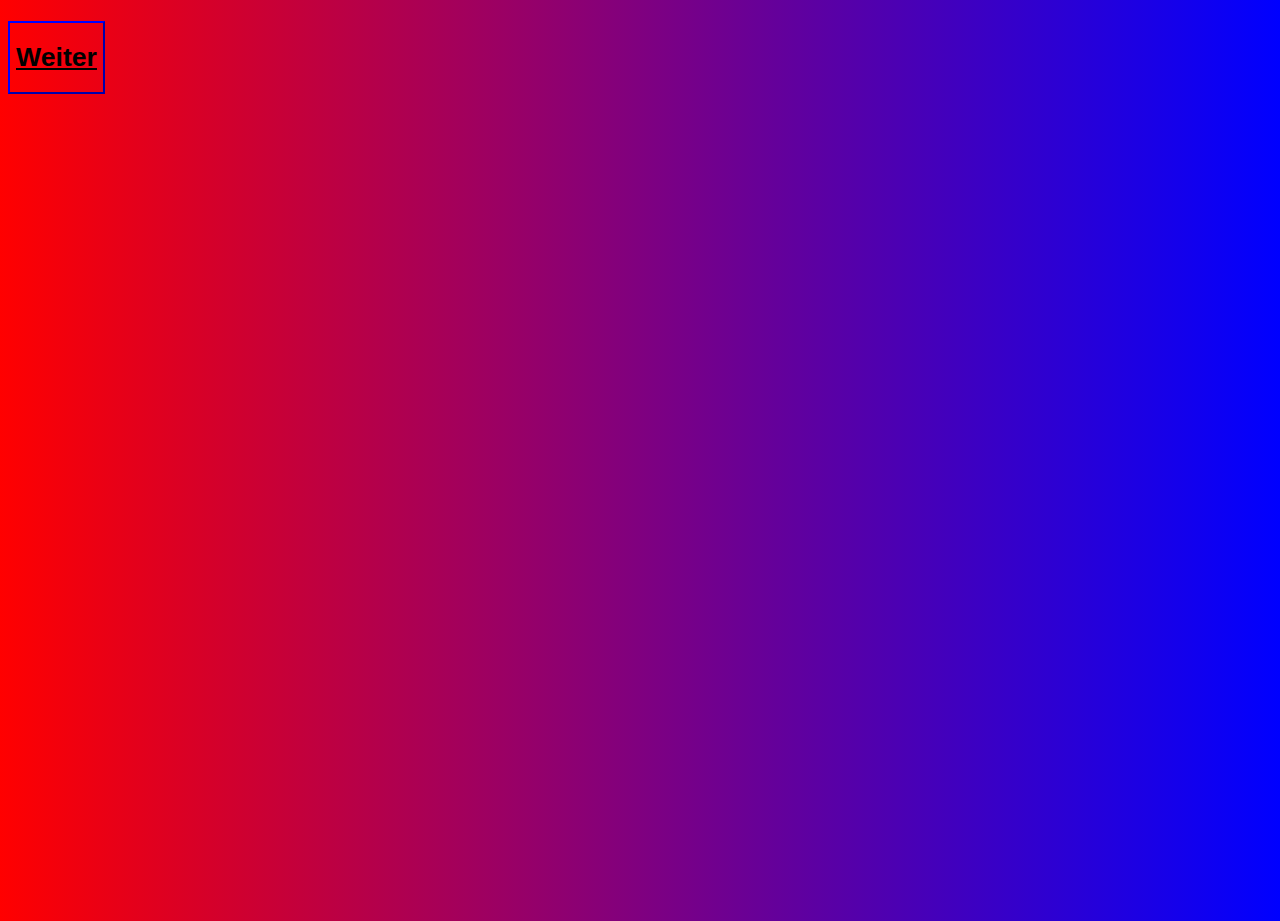
<file: Erklären/index.html>
<!DOCTYPE html>
<html lang="de">
<head>
    <meta charset="UTF-8">
    <meta name="viewport" content="width=device-width, initial-scale=1.0">
    <title>Erklärung</title>
    <link rel="stylesheet" href="../main/style.css">
    <link rel="shortcut icon" href="../main/favicon.ico" type="image/x-icon">
</head>
<body>
    <p><h1 class="Antwort"></h1></p>
    <button onclick="Weiter()"><h1>Weiter</h1></button>
    <script src="script.js"></script>
</body>
</html>
</file>
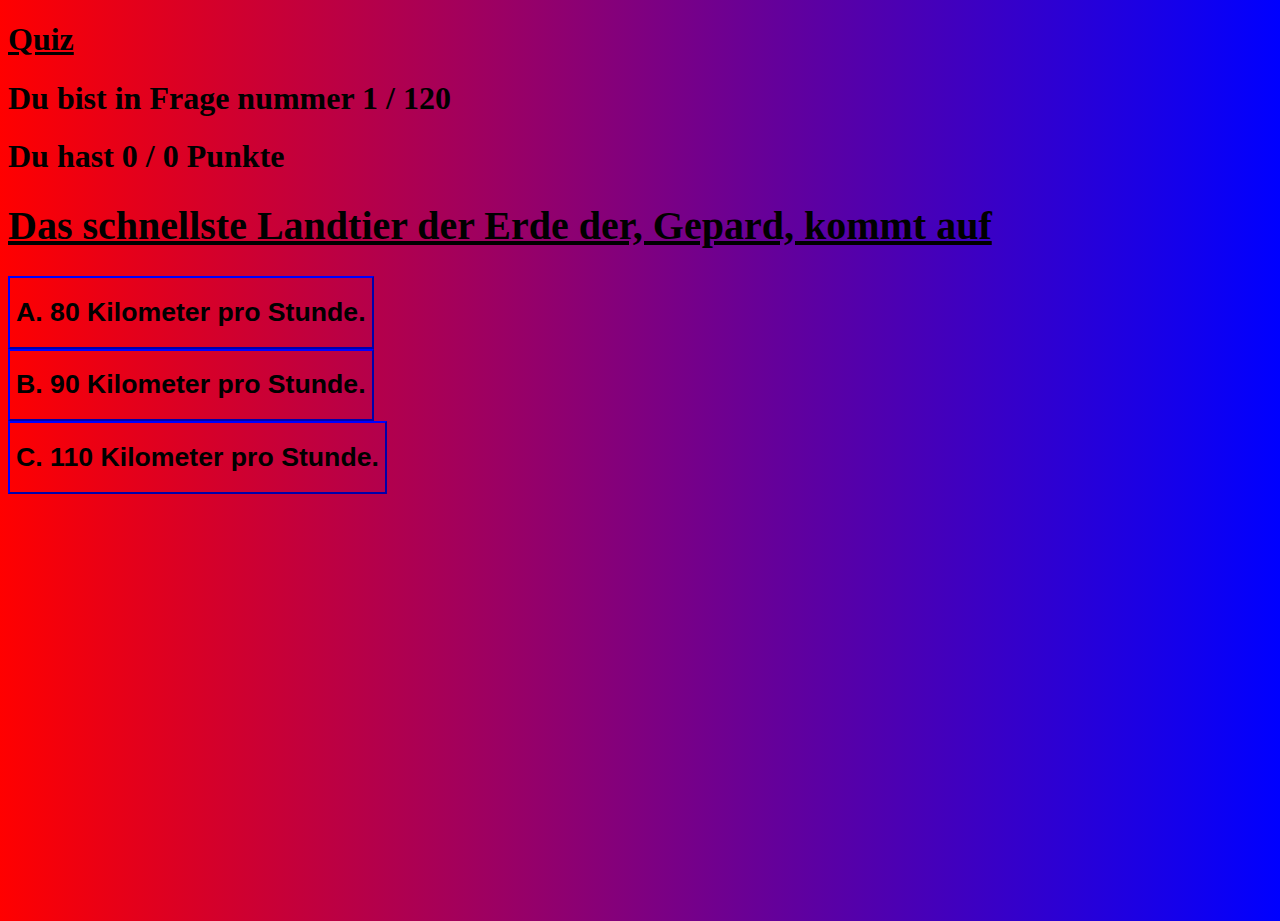
<file: main/index.html>
<!DOCTYPE html>
<html lang="de">
<head>
    <meta charset="UTF-8">
    <meta name="viewport" content="width=device-width, initial-scale=1.0">
    <title>Quiz</title>
    <link rel="icon" type="image/vnd.icon" href="favicon.ico">
    <link rel="stylesheet" href="./style.css">
</head>
<body>
    <header>
        <h1>Quiz</h1>
    </header>
    <div>
        <h1 id="Antwort" class="level"></h1>
        <h1 id="Antwort" class="punkte"></h1>
        <h1 class="Frage">Das schnellste Landtier der Erde der, Gepard, kommt auf</h1>
        <button id="" class="A falsch" onclick="QuisAuswertung(false)"><h1 id="Antwort">A. 80 Kilometer pro Stunde.</h1></button>
        <br>
        <button class="B falsch" onclick="QuisAuswertung(false)"><h1 id="Antwort">B. 90 Kilometer pro Stunde.</h1></button>
        <br>
        <button class="C richtig" onclick="QuisAuswertung(true)"><h1 id="Antwort">C. 110 Kilometer pro Stunde.</h1></button>
    </div>
    <script src="./script.js"></script>
</body>
</html>
</file>
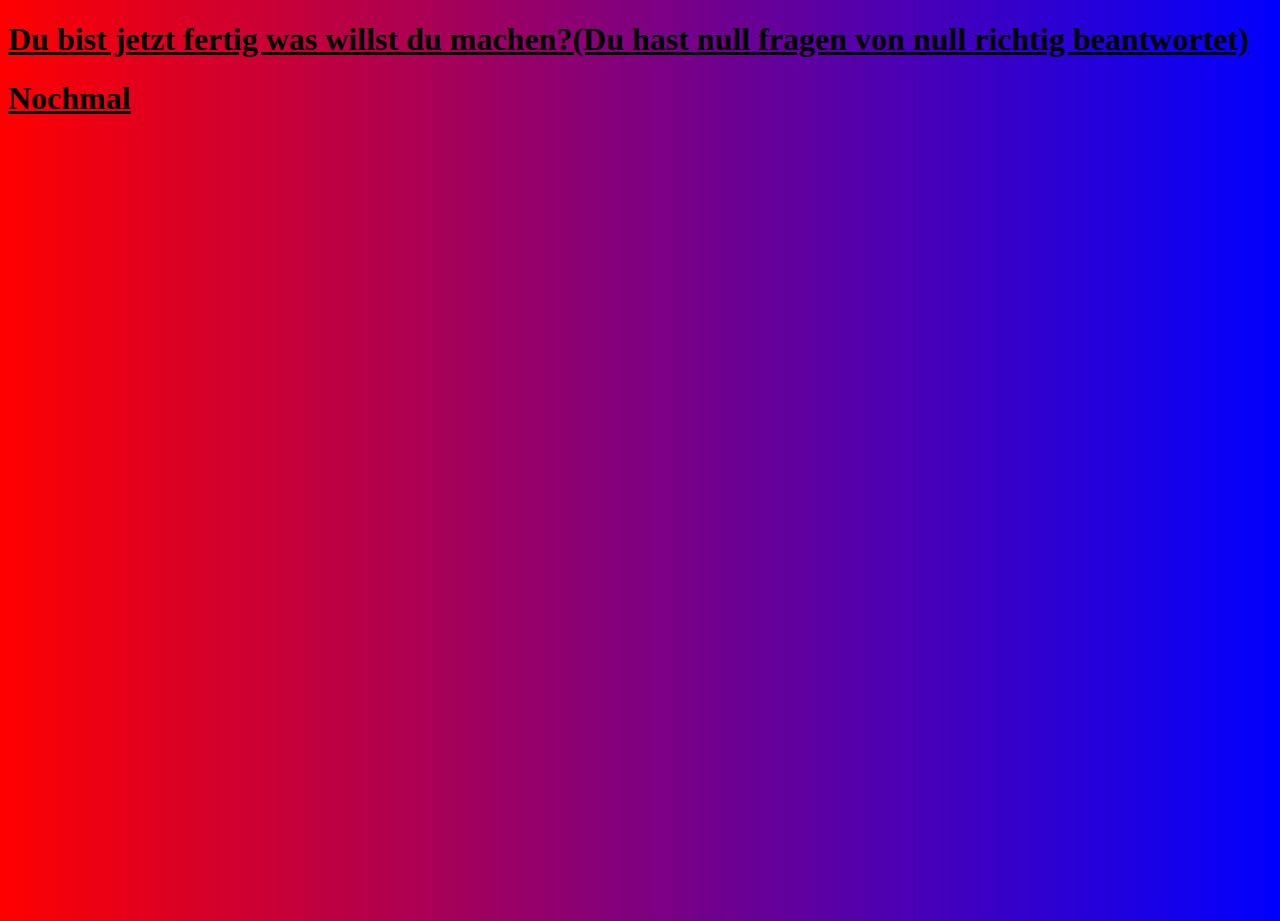
<file: Fertig/Fertig.html>
<!DOCTYPE html>
<html lang="de">
<head>
    <meta charset="UTF-8">
    <meta name="viewport" content="width=device-width, initial-scale=1.0">
    <title>Bravo sie sind Fertig</title>
    <link rel="icon" href="../main/favicon.ico" type="image/x-icon">
    <link rel="stylesheet" href="../main/style.css">
</head>
<body>
    <h1 class="Punkte">Bravo sie sind Fertig was wolles sie jetzt machen? ()</h1>
    <a href="../main/"><h1 class="Antwort">Nochmal</h1></a>
    <script src="Fertig.js"></script>
</body>
</html>
</file>
<file: main/style.css>
body{
    background-image:linear-gradient(to right, red, blue);
    padding: 0%;
    min-height: 100%;

}
button{
    background-color: transparent;
    border-color: blue;
}
.Frage{
    font-size:40px;
}
h1{
    text-decoration: underline;
    color: black;
}
a{
    text-decoration: none;
    color: black;
}
#Antwort{
    text-decoration: none;
}
html{
    height: 100%;
}
img{
    position: absolute;
    margin-left: 170px;
    background-size: 0px;
    z-index: -1;
}
.Start{
    position:absolute;
    z-index: 0;
}
.StartButton{
    margin-top: 70px;
}
.div{
    width: 47px;
    margin-left: 40%;
}
</file>
